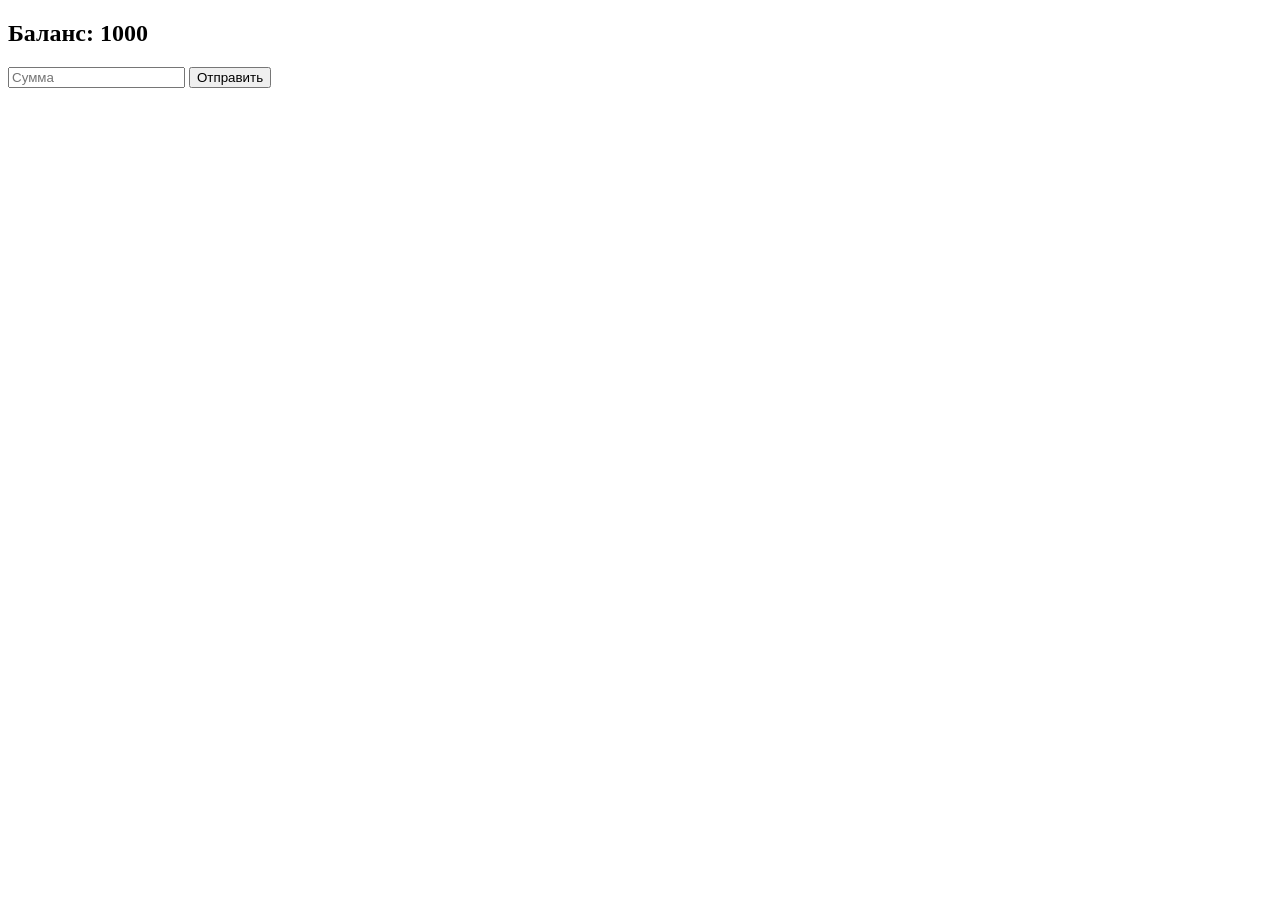
<file: Html/perevod.html>
<!DOCTYPE html>
<html lang="en">
<head>
    <meta charset="UTF-8">
    <meta name="viewport" content="width=device-width, initial-scale=1.0">
    <title>Document</title>
</head>
<body>
    <h2>Баланс: <span id="balance">1000</span></h2>

    <input id="amount" type="number" placeholder="Сумма">

    <button onclick="sendMoney()">
        Отправить
    </button>

    <p id="message"></p>

    <script src="../JS/perevod.js"></script>
</body>
</html>
</file>
